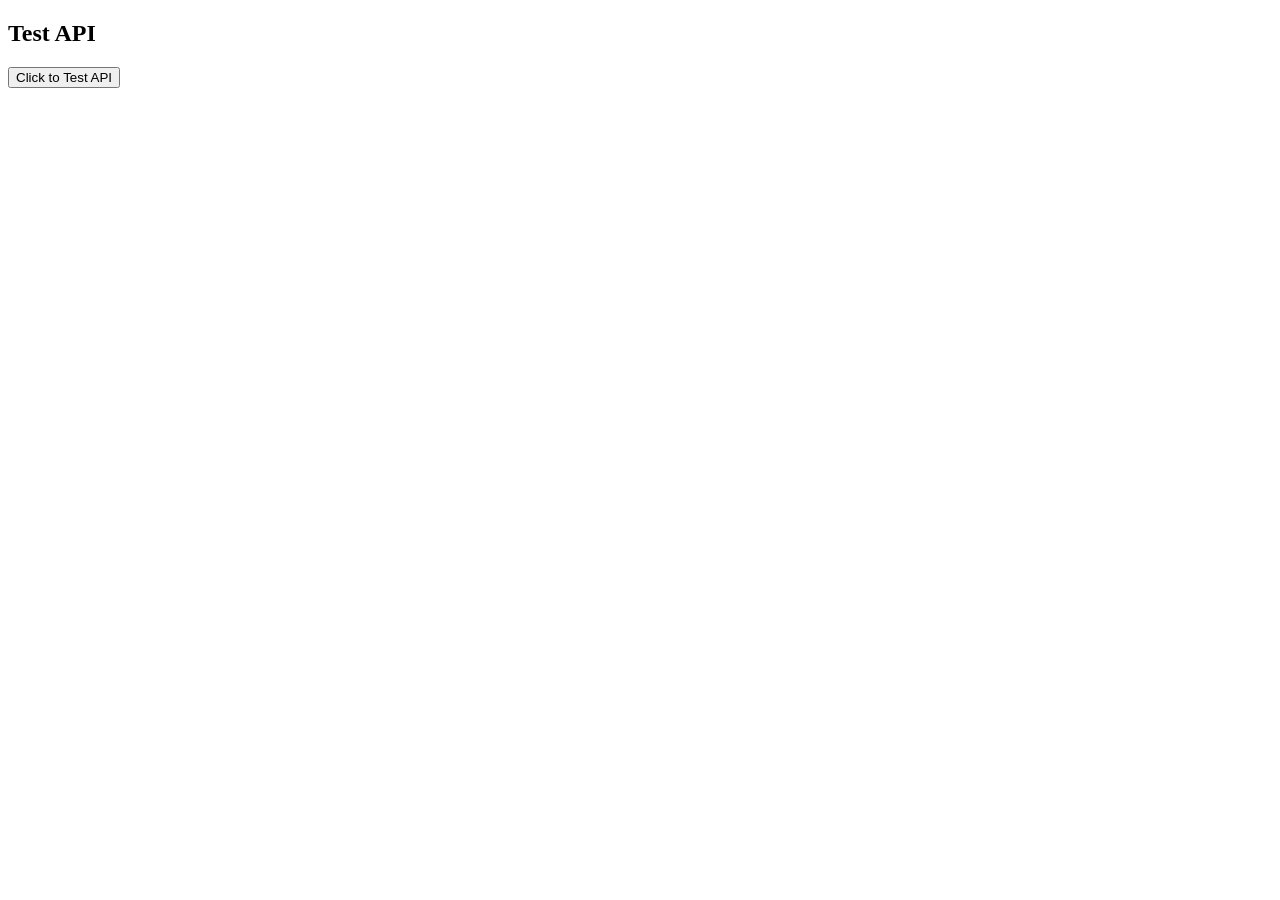
<file: test.html>
<!DOCTYPE html>
<html>
<body>
    <h2>Test API</h2>
    <button onclick="testAPI()">Click to Test API</button>
    <p id="testResult"></p>

    <script>
    function testAPI() {
        fetch('http://192.168.100.12:5000/predict', {
            method: 'POST',
            headers: { 'Content-Type': 'application/json' },
            body: JSON.stringify({ text: "Aliens landed on Earth" })
        })
        .then(res => res.json())
        .then(data => {
            document.getElementById('testResult').innerHTML = 
                '✅ API WORKING! Response: ' + JSON.stringify(data);
        })
        .catch(error => {
            document.getElementById('testResult').innerHTML = 
                '❌ API NOT WORKING: ' + error;
        });
    }
    </script>
</body>
</html>
</file>
